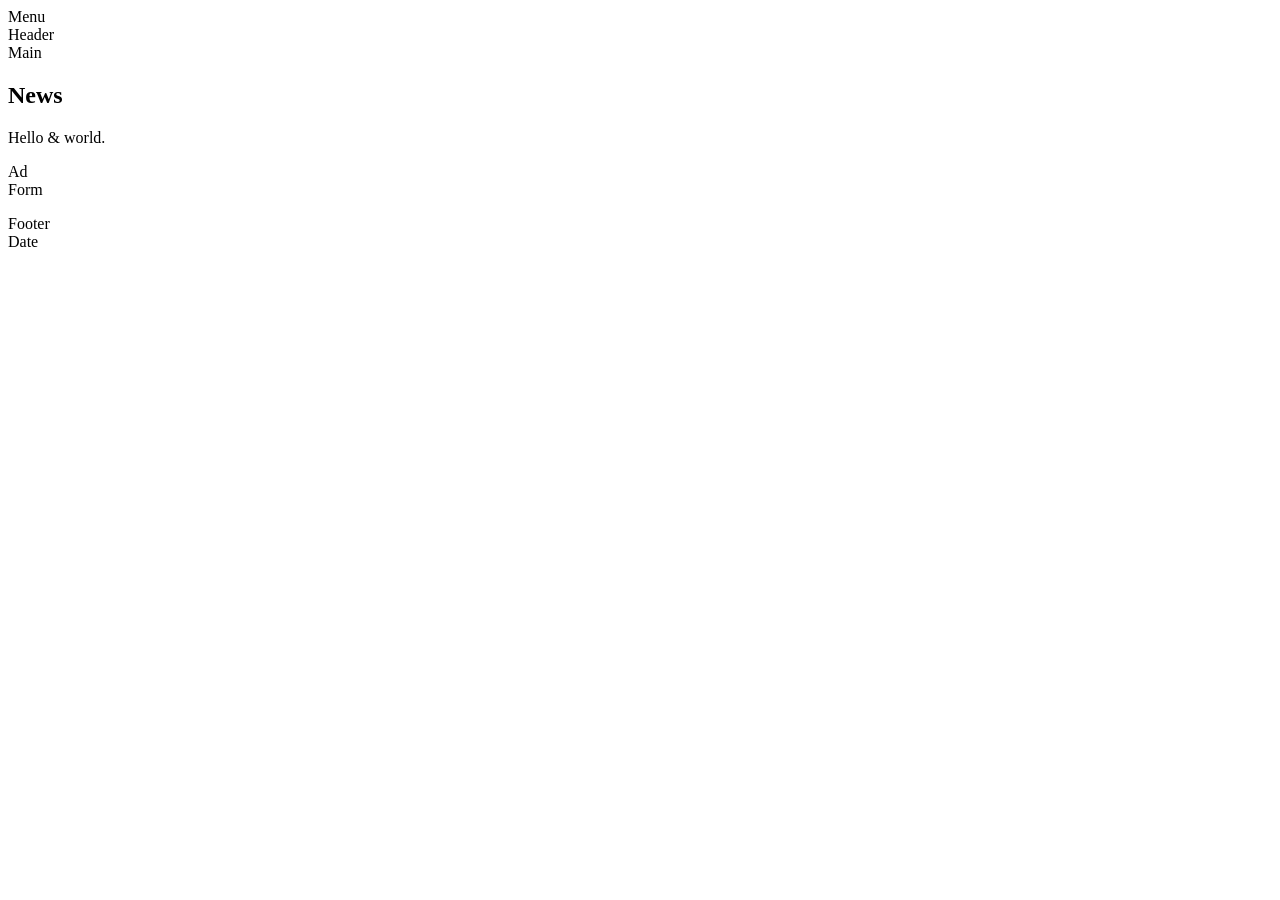
<file: tests/fixtures/collectors/text.html>
<html><head><title>Fallback &amp; title</title><meta property="og:title" content="Preferred &amp; title"><meta property="article:published_time" content="2026-10-08T10:00:00+10:00"><script type="application/ld+json">{"@graph":[{"datePublished":"2026-10-07T00:00:00Z"}]}</script></head><body><nav>Menu</nav><header>Header</header><main>Main <article><h1>News</h1><p>Hello &amp; world.</p><script>secretScript</script><style>hiddenStyle</style><aside>Ad</aside><form>Form</form></article></main><footer>Footer</footer><time datetime="2026-10-06T00:00:00Z">Date</time></body></html>
</file>
